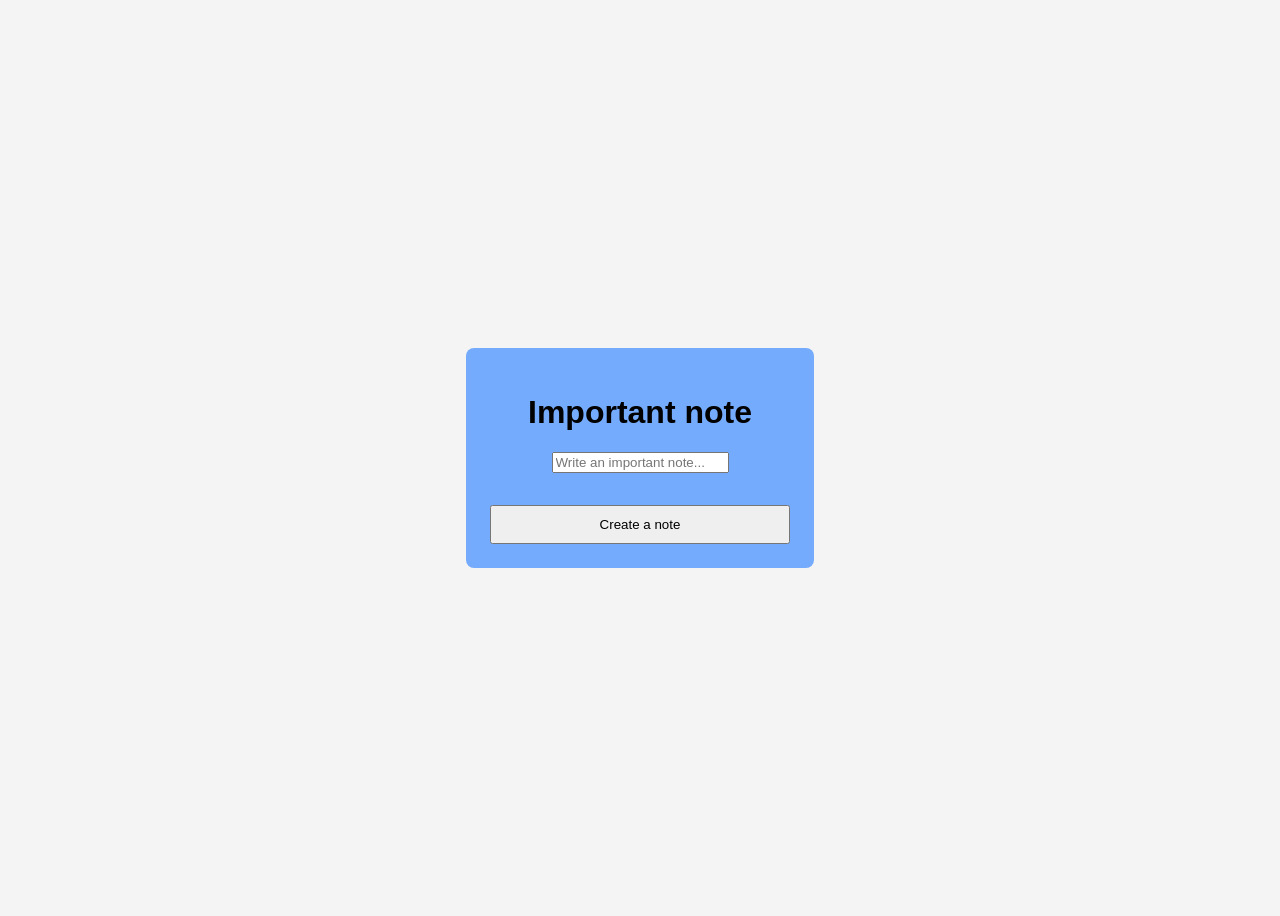
<file: first-build/index.html>
<!DOCTYPE html>

<html lang="en">
<head>
    <meta charset="UTF-8" />
    <title>Daily Tasks</title>
    <link rel="stylesheet" href="styles.css" />
</head>
<body>

    <div class="card">
        <h1>Important note</h1>
        <input type="text" placeholder="Write an important note..." />
        <p></p>
        <button>Create a note</button>
    </div>

<script src="script.js"></script>
</body>    
</html>
</file>
<file: first-build/styles.css>
body {
    font-family: sans-serif;
    background: #f4f4f4;
    display: flex;
    justify-content: center;
    align-items:center;
    height: 100vh;
}

.card {
    background: rgb(117, 171, 252);
    padding: 24px;
    border-radius: 8px;
    width: 300px;
    text-align: center;
}

button {
    margin-top: 16px;
    padding: 10px;
    width: 100%;
}
</file>
